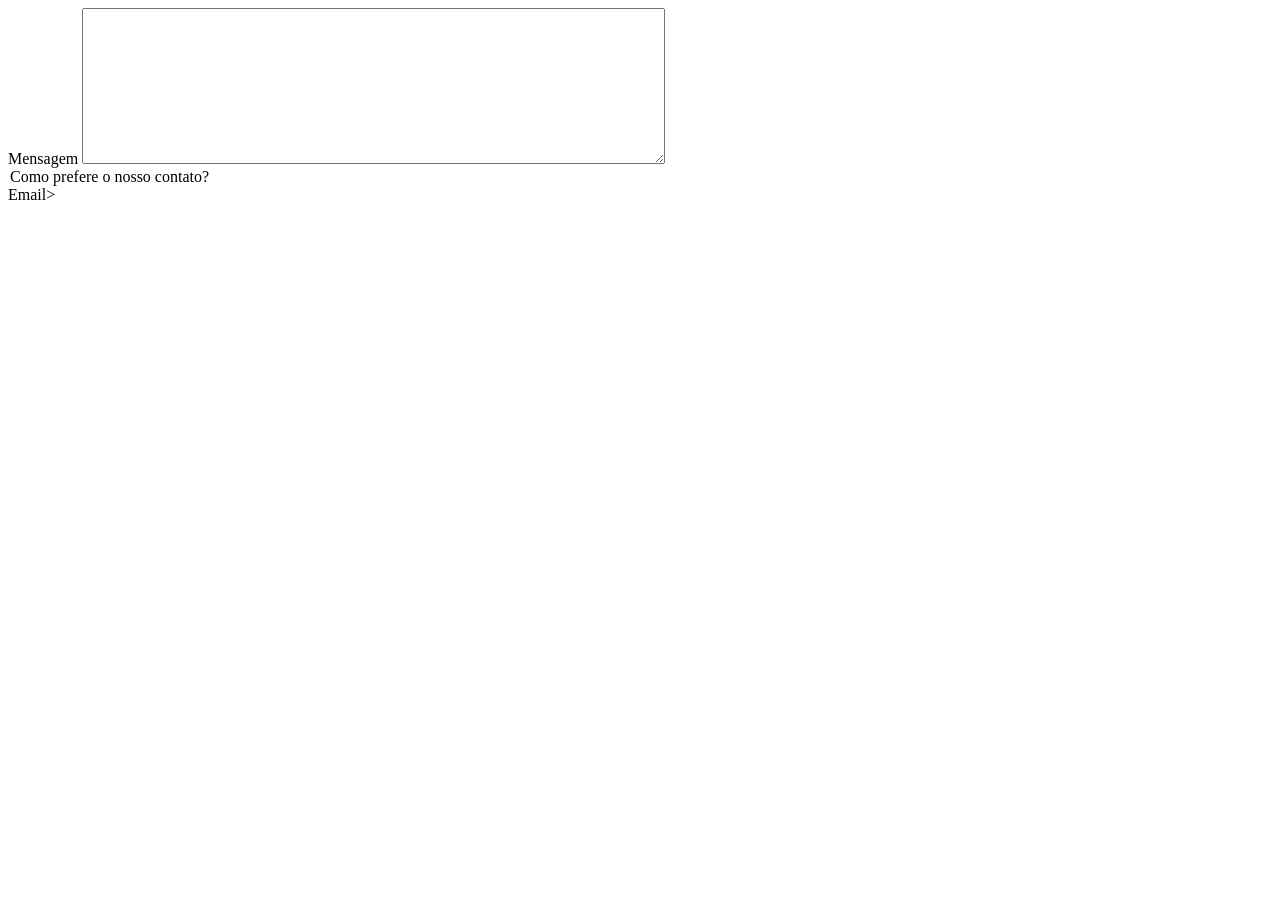
<file: formulario.html>
<!DOCTYPE html>
<html lang="en">
<head>
    <meta charset="UTF-8">
    <meta name="viewport" content="width=device-width, initial-scale=1.0">
    <title>Document</title>
</head>
<body>
    <label for= "Mensagem" >Mensagem</label>
    <textarea cols="70" rows= "10"
    id= "Mensagem" class= "input- padrão" required>
</textarea>
</fieldset>
<legend> Como prefere o nosso contato?</legend>
<label for="radio-email">
    Email></label>
    <label for= "radio-email"
    


     
</body>
</html
</file>
